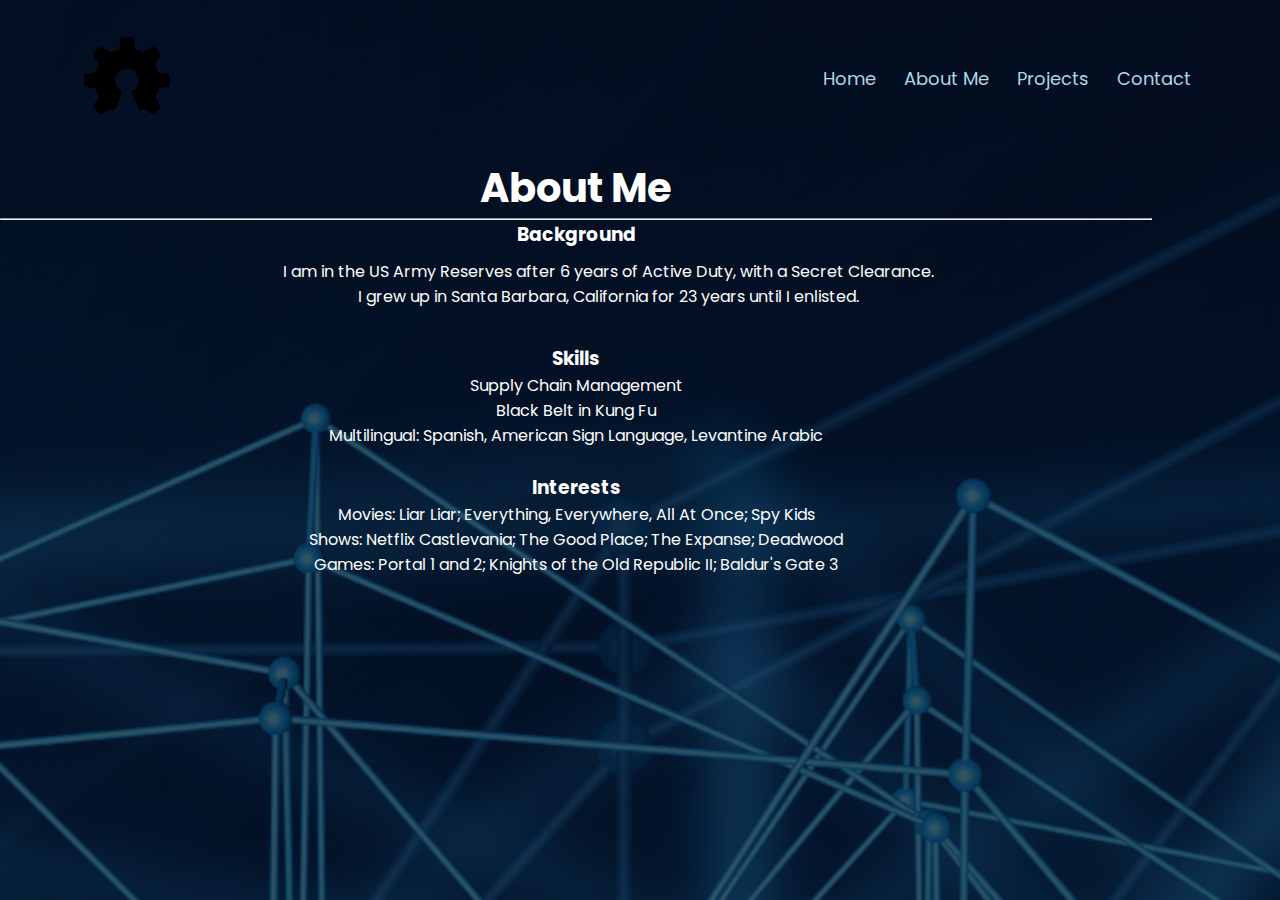
<file: about.html>
<!DOCTYPE html>
<html>
    <head>
        <link href="webStyle.css" rel="stylesheet">
        <link rel="preconnect" href="https://fonts.gstatic.com">
        <link href="https://fonts.googleapis.com/css2?family=Poppins:wght@100;200;300;400;600;700&display=swap" rel="stylesheet">
        <meta name="viewport" content="with=device-width, initial-scale=1.0">
    </head>
    <body>
        <section class="header">
            <nav>
                <a id="logo" href="index.html"><img src="Cog.svg"></a>
                <div class="nav-links" id="navLinks">
                    <i class="fa fa-times" onclick="hideMenu()"></i>
                    <ul>
                        <li><a href="index.html">Home</a></li>
                        <li><a href="about.html">About Me</a></li>
                        <li><a href="projects.html">Projects</a></li>
                        <li><a href="contact.html">Contact</a></li>
                    </ul>
                </div>
                <i class="fa fa-bars" onclick="showMenu()"></i>
            </nav>
            <div class="text-box">
                <h1>About Me</h1>
                <hr>
                <h3>Background</h3>
                <pre>
                I am in the US Army Reserves after 6 years of Active Duty, with a Secret Clearance.
                I grew up in Santa Barbara, California for 23 years until I enlisted.
                </pre>
                <h3>Skills</h3>
                <ul>
                    <li>Supply Chain Management</li>
                    <li>Black Belt in Kung Fu</li>
                    <li>Multilingual: Spanish, American Sign Language, Levantine Arabic</li>
                    <li> </li>
                </ul>
                <h3>Interests</h3>
                <ul>
                    <li>Movies: Liar Liar; Everything, Everywhere, All At Once; Spy Kids</li>
                    <li>Shows: Netflix Castlevania; The Good Place; The Expanse; Deadwood</li>
                    <li>Games: Portal 1 and 2; Knights of the Old Republic II; Baldur's Gate 3</li>

                </ul>


            </div>
    </section>
    <script>
        var navLinks=document.getElementById('nav-links')
        function showMenu() {
            navLinks.style.right = '0';
        }
        function hideMenu() {
            navLInks.style.right = '-200px'
        }
    </script>
    </body>
</html>
</file>
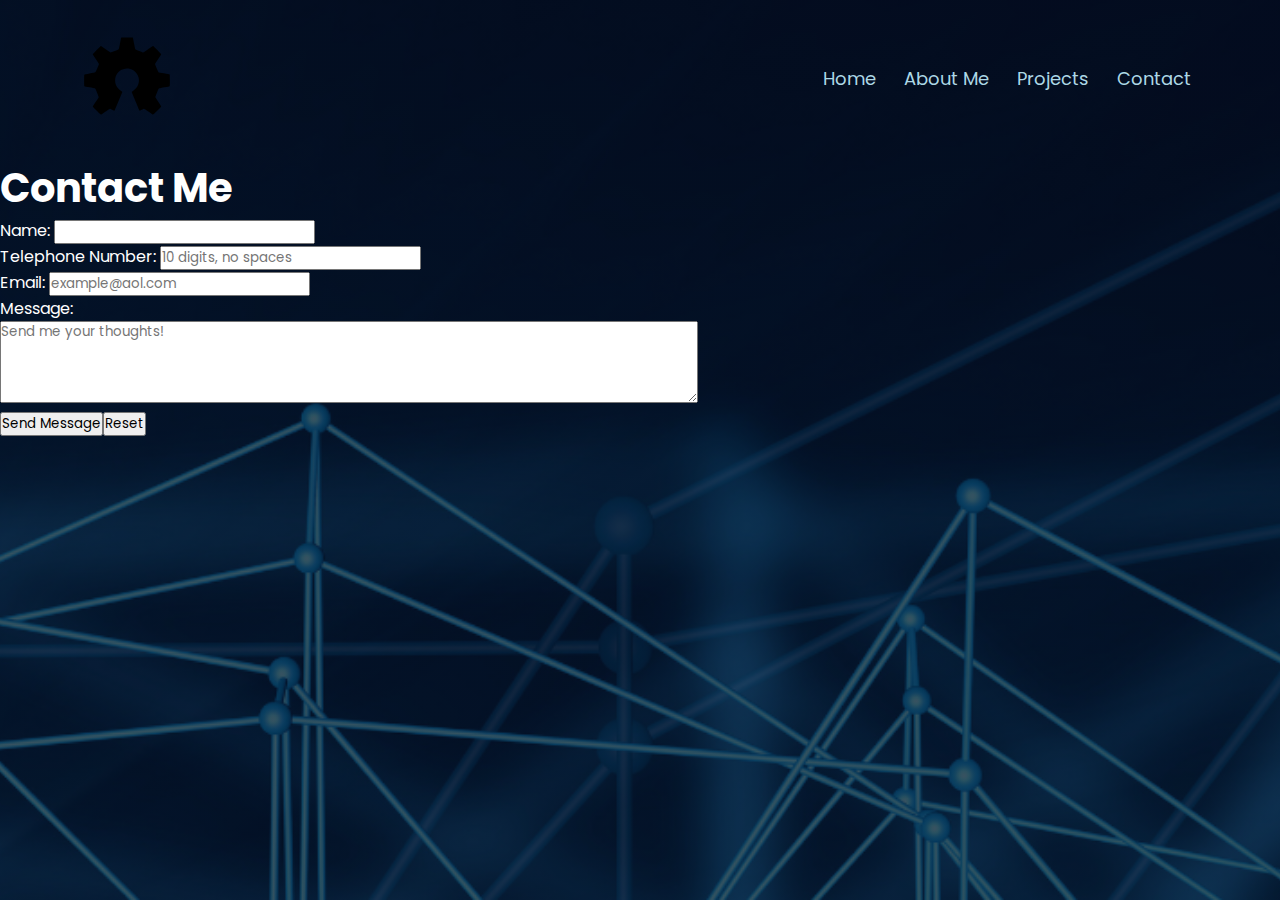
<file: contact.html>
<!DOCTYPE html>
<html>
    <head>
        <link href="webStyle.css" rel="stylesheet">
        <link rel="preconnect" href="https://fonts.gstatic.com">
        <link href="https://fonts.googleapis.com/css2?family=Poppins:wght@100;200;300;400;600;700&display=swap" rel="stylesheet">
        <meta name="viewport" content="with=device-width, initial-scale=1.0">
    </head>
    <body>
        <section class="header">
            <nav>
                <a id="logo" href="index.html"><img src="Cog.svg"></a>
                <div class="nav-links" id="navLinks">
                    <i class="fa fa-times" onclick="hideMenu()"></i>
                    <ul>
                        <li><a href="index.html">Home</a></li>
                        <li><a href="about.html">About Me</a></li>
                        <li><a href="projects.html">Projects</a></li>
                        <li><a href="contact.html">Contact</a></li>
                    </ul>
                </div>
                <i class="fa fa-bars" onclick="showMenu()"></i>
            </nav>
            <form action="http://www.blackgoosebistro.com/pizza.php" method ="POST">
                <h1 style="font-size: 40px;">Contact Me</h1>
                <ul>
                  <li>Name: <input type="text" name="customername"></li>
                  <li>Telephone Number: <input type="text" name="telephone" placeholder="10 digits, no spaces"></li>
                  <li>Email: <input type="text" name="email" placeholder="example@aol.com"></li>
                  <li>Message: <br>
                  <textarea name="instructions" rows="4" cols="60" maxlength="400" placeholder="Send me your thoughts!"></textarea></li>
                </ul>
                <p><input type="submit" value="Send Message"><input type="reset"></p>
                </form>
    </section>
    <script>
        var navLinks=document.getElementById('nav-links')
        function showMenu() {
            navLinks.style.right = '0';
        }
        function hideMenu() {
            navLInks.style.right = '-200px'
        }
    </script>
    </body>
</html>
</file>
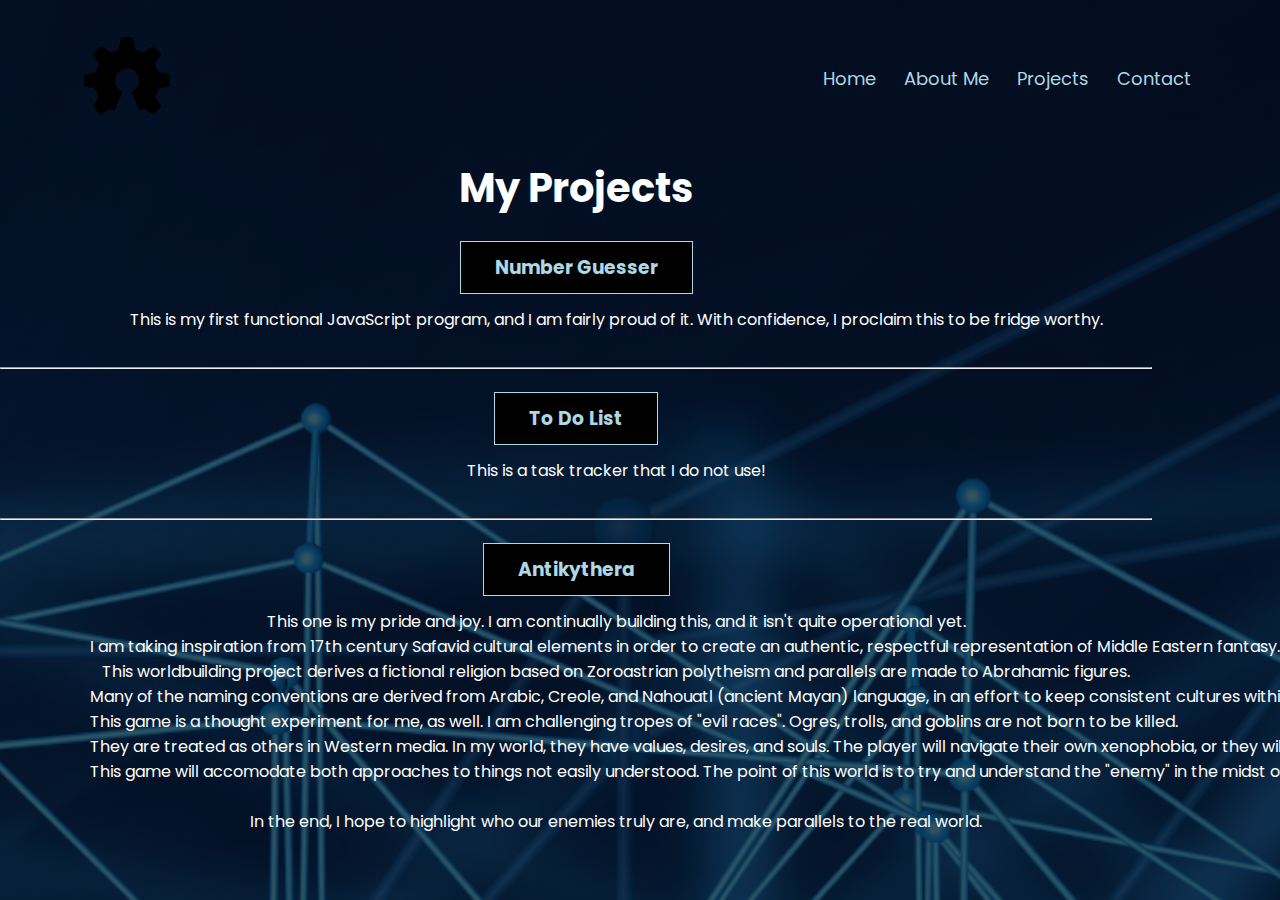
<file: projects.html>
<!DOCTYPE html>
<html>
    <head>
        <link href="webStyle.css" rel="stylesheet">
        <link rel="preconnect" href="https://fonts.gstatic.com">
        <link href="https://fonts.googleapis.com/css2?family=Poppins:wght@100;200;300;400;600;700&display=swap" rel="stylesheet">
        <meta name="viewport" content="with=device-width, initial-scale=1.0">
    </head>
    <body>
        <section class="header">
            <nav>
                <a id="logo" href="index.html"><img src="Cog.svg"></a>
                <div class="nav-links" id="navLinks">
                    <i class="fa fa-times" onclick="hideMenu()"></i>
                    <ul>
                        <li><a href="index.html">Home</a></li>
                        <li><a href="about.html">About Me</a></li>
                        <li><a href="projects.html">Projects</a></li>
                        <li><a href="contact.html">Contact</a></li>
                    </ul>
                </div>
                <i class="fa fa-bars" onclick="showMenu()"></i>
            </nav>

            <div class="text-box">
                <h1>My Projects</h1>
                <pre class="project1">
                    <h3><a href="https://github.com/KasrUhuru/Number_Guesser/blob/main/NumberGuesser(final%20fix)">Number Guesser</a></h3>
                    This is my first functional JavaScript program, and I am fairly proud of it. With confidence, I proclaim this to be fridge worthy.
                </pre>
                <hr>
                <pre class="project2">
                    <h3><a href="https://kasruhuru.github.io/WebDev-ToDo-List/">To Do List</a></h3>
                    This is a task tracker that I do not use!
                </pre>
                <hr>
                <pre class="project3">
                    <h3><a href="https://github.com/KasrUhuru/Antikythera">Antikythera</a></h3>
                    This one is my pride and joy. I am continually building this, and it isn't quite operational yet.
                    I am taking inspiration from 17th century Safavid cultural elements in order to create an authentic, respectful representation of Middle Eastern fantasy.
                    This worldbuilding project derives a fictional religion based on Zoroastrian polytheism and parallels are made to Abrahamic figures.
                    Many of the naming conventions are derived from Arabic, Creole, and Nahouatl (ancient Mayan) language, in an effort to keep consistent cultures within this world.
                    This game is a thought experiment for me, as well. I am challenging tropes of "evil races". Ogres, trolls, and goblins are not born to be killed.
                    They are treated as others in Western media. In my world, they have values, desires, and souls. The player will navigate their own xenophobia, or they will not.
                    This game will accomodate both approaches to things not easily understood. The point of this world is to try and understand the "enemy" in the midst of violence.
                    
                    In the end, I hope to highlight who our enemies truly are, and make parallels to the real world.
                </pre>
            </div>
    </section>
    <script>
        var navLinks=document.getElementById('nav-links')
        function showMenu() {
            navLinks.style.right = '0';
        }
        function hideMenu() {
            navLInks.style.right = '-200px'
        }
    </script>
    </body>
</html>
</file>
<file: webStyle.css>
* {
    margin: 0;
    padding: 0;
    font-family: 'Poppins', sans-serif;
}

.header {
    color: white;
    min-height: 100vh;
    width: 100%;
    background-image: linear-gradient(rgba(4,9,30,0.7),rgba(4,9,30,0.7)), url(WebBanner.png);
    background-position: center;
    background-size: cover;
    position: relative;
}

nav {
    display: flex;
    padding: 2% 6%;
    justify-content: space-between;
    align-items: center;
}

nav img {
    width: 100px;
    height: 100px;
}

.nav-links {
    flex: 1;
    text-align: right;
}

.nav-links ul li {
    list-style: none;
    display: inline-block;
    padding: 8px 12px;
    position: relative;
}

.nav-links ul li a{
    color: lightblue;
    text-decoration: none;
    font-size: 18px;
}

.nav-links ul li::after {
    content: '';
    width: 0%;
    height: 2px;
    background: orangered;
    display: block;
    margin: auto;
    transition: 0.3s;
}
.nav-links ul li:hover::after {
    width: 100%;
}

#portrait {
    height: 150px;
    width: 200px;
}

.text-box {
    width: 90%;
    top: 50%;
    left: 50%;
    text-align: center;
}

.text-box h1 {
    font-size: 40px;
}

.text-box pre {
    padding: 10px;
}

.text-box pre a {
    color: lightblue;
    background: black;
    text-decoration: none;
    border: 1px solid lightblue;
    padding: 12px 34px;
    position: relative;
    cursor: pointer;
}

.text-box pre a:hover {
    color: white;
    border: 1px solid orange;
    background: orange;
    transition: 0.5s;
}

nav .fa {
    display: none;
}

@media(max-width: 700px) {
    .text-box h1{
    font-size: 20px;
    }
    .nav-links ul li {
        color: white;
        display: block;
    }
    .nav-links {
        position: absolute;
        background: orange;
        height: 100vh;
        width: 200px;
        top: 0;
        right: -200px;
        text-align: left;
        z-index: 2;

    }
    nav .fa {
        display: block;
        color: white;
        margin: 10px;
        font-size: 22;
        cursor: pointer;
    }
    .nav-links ul {
        padding: 30px;
    }
}
</file>
